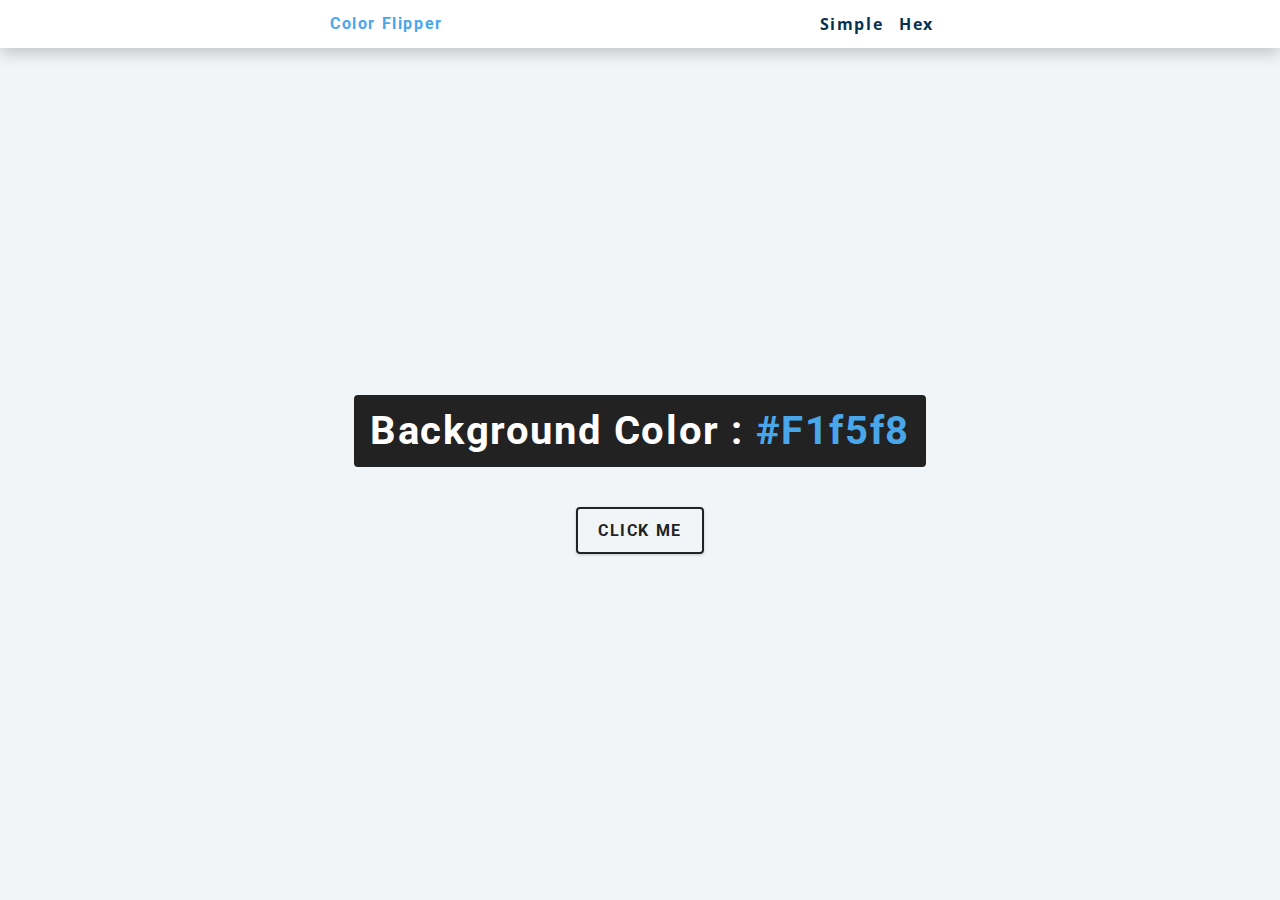
<file: index.html>
<!DOCTYPE html>
<html lang="en">
<head>
    <meta charset="UTF-8">
    <meta name="viewport" content="width=device-width, initial-scale=1.0">
    <title>Color Flipper</title>
    <link rel="stylesheet" href="styles.css">
</head>
<body>
    <nav>
        <div class="nav-center">
            <h4>color flipper</h4>
            <ul class="nav-links">
                <li>
                    <a href="index.html">simple</a>
                </li>
                <li>
                    <a href="hex.html">hex</a>
                </li>
            </ul>
        </div>
    </nav>
    <main>
        <div class="container">
            <h2>background color : <span class="color">
                #f1f5f8
            </span></h2>
           <button class="btn btn-hero" id="btn">click me</button>
        </div>
    </main>

    <script src="app.js"></script>
</body>
</html>
</file>
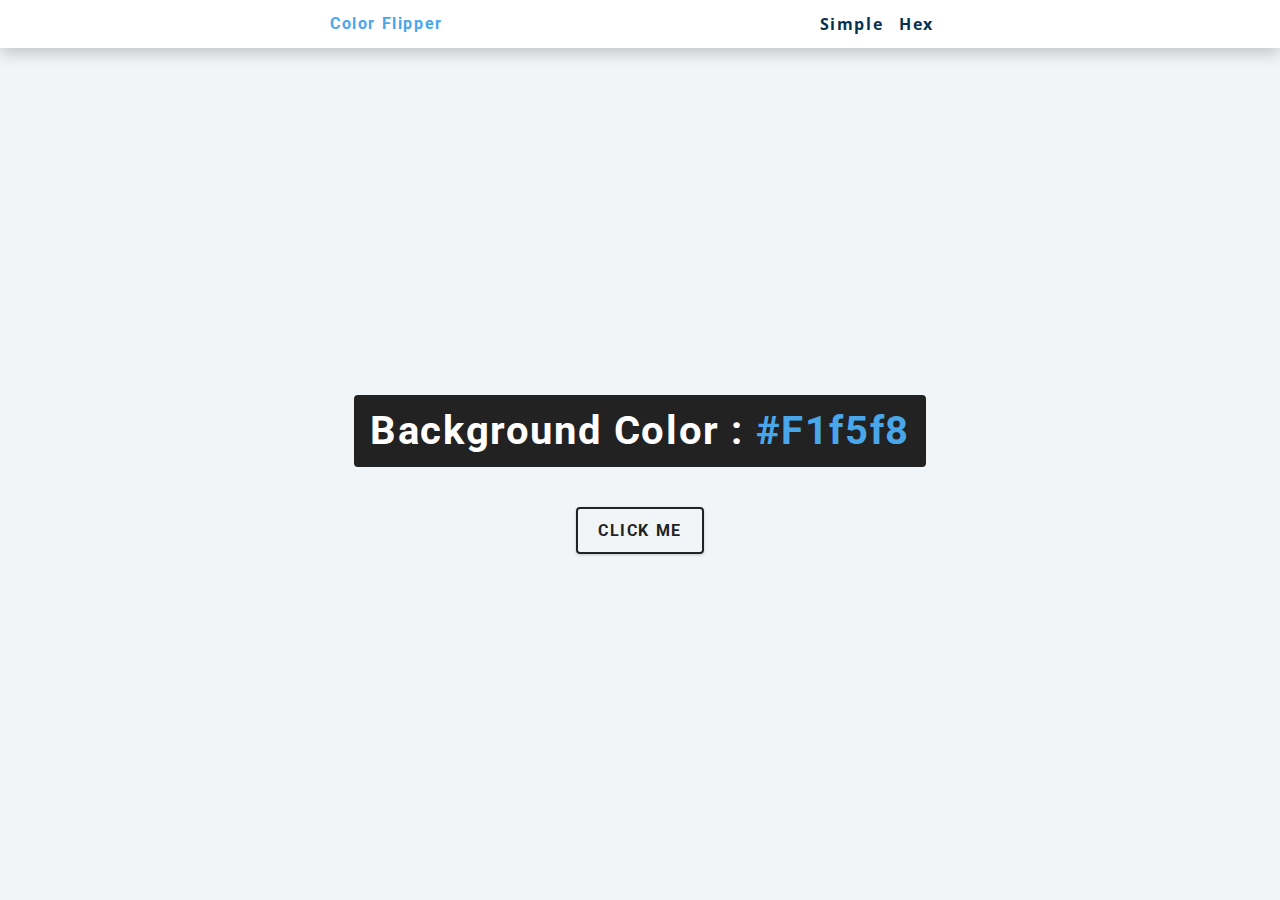
<file: hex.html>
<!DOCTYPE html>
<html lang="en">

<head>
    <meta charset="UTF-8">
    <meta name="viewport" content="width=device-width, initial-scale=1.0">
    <title>Color Flipper</title>
    <link rel="stylesheet" href="styles.css">
</head>

<body>
    <nav>
        <div class="nav-center">
            <h4>color flipper</h4>
            <ul class="nav-links">
                <li>
                    <a href="index.html">simple</a>
                </li>
                <li>
                    <a href="hex.html">hex</a>
                </li>
            </ul>
        </div>
    </nav>
    <main>
        <div class="container">
            <h2>background color : <span class="color">
                    #f1f5f8
                </span></h2>
            <button class="btn btn-hero" id="btn">click me</button>
        </div>
    </main>

    <script src="hex.js"></script>
</body>

</html>
</file>
<file: styles.css>
/*
=============== 
Fonts
===============
*/
@import url("https://fonts.googleapis.com/css?family=Open+Sans|Roboto:400,700&display=swap");

/*
=============== 
Variables
===============
*/

:root {
    /* dark shades of primary color*/
    --clr-primary-1: hsl(205, 86%, 17%);
    --clr-primary-2: hsl(205, 77%, 27%);
    --clr-primary-3: hsl(205, 72%, 37%);
    --clr-primary-4: hsl(205, 63%, 48%);
    /* primary/main color */
    --clr-primary-5: hsl(205, 78%, 60%);
    /* lighter shades of primary color */
    --clr-primary-6: hsl(205, 89%, 70%);
    --clr-primary-7: hsl(205, 90%, 76%);
    --clr-primary-8: hsl(205, 86%, 81%);
    --clr-primary-9: hsl(205, 90%, 88%);
    --clr-primary-10: hsl(205, 100%, 96%);
    /* darkest grey - used for headings */
    --clr-grey-1: hsl(209, 61%, 16%);
    --clr-grey-2: hsl(211, 39%, 23%);
    --clr-grey-3: hsl(209, 34%, 30%);
    --clr-grey-4: hsl(209, 28%, 39%);
    /* grey used for paragraphs */
    --clr-grey-5: hsl(210, 22%, 49%);
    --clr-grey-6: hsl(209, 23%, 60%);
    --clr-grey-7: hsl(211, 27%, 70%);
    --clr-grey-8: hsl(210, 31%, 80%);
    --clr-grey-9: hsl(212, 33%, 89%);
    --clr-grey-10: hsl(210, 36%, 96%);
    --clr-white: #fff;
    --clr-red-dark: hsl(360, 67%, 44%);
    --clr-red-light: hsl(360, 71%, 66%);
    --clr-green-dark: hsl(125, 67%, 44%);
    --clr-green-light: hsl(125, 71%, 66%);
    --clr-black: #222;
    --ff-primary: "Roboto", sans-serif;
    --ff-secondary: "Open Sans", sans-serif;
    --transition: all 0.3s linear;
    --spacing: 0.1rem;
    --radius: 0.25rem;
    --light-shadow: 0 5px 15px rgba(0, 0, 0, 0.1);
    --dark-shadow: 0 5px 15px rgba(0, 0, 0, 0.2);
    --max-width: 1170px;
    --fixed-width: 620px;
}

/*
=============== 
Global Styles
===============
*/

*,
::after,
::before {
    margin: 0;
    padding: 0;
    box-sizing: border-box;
}

body {
    font-family: var(--ff-secondary);
    background: var(--clr-grey-10);
    color: var(--clr-grey-1);
    line-height: 1.5;
    font-size: 0.875rem;
}

ul {
    list-style-type: none;
}

a {
    text-decoration: none;
}

h1,
h2,
h3,
h4 {
    letter-spacing: var(--spacing);
    text-transform: capitalize;
    line-height: 1.25;
    margin-bottom: 0.75rem;
    font-family: var(--ff-primary);
}

h1 {
    font-size: 3rem;
}

h2 {
    font-size: 2rem;
}

h3 {
    font-size: 1.25rem;
}

h4 {
    font-size: 0.875rem;
}

p {
    margin-bottom: 1.25rem;
    color: var(--clr-grey-5);
}

@media screen and (min-width: 800px) {
    h1 {
        font-size: 4rem;
    }

    h2 {
        font-size: 2.5rem;
    }

    h3 {
        font-size: 1.75rem;
    }

    h4 {
        font-size: 1rem;
    }

    body {
        font-size: 1rem;
    }

    h1,
    h2,
    h3,
    h4 {
        line-height: 1;
    }
}

/*  global classes */

/* section */
.section {
    padding: 5rem 0;
}

.section-center {
    width: 90vw;
    margin: 0 auto;
    max-width: 1170px;
}

@media screen and (min-width: 992px) {
    .section-center {
        width: 95vw;
    }
}

main {
    min-height: 100vh;
    display: grid;
    place-items: center;
}

/*
=============== 
Nav
===============
*/
nav {
    background: var(--clr-white);
    height: 3rem;
    display: grid;
    align-items: center;
    box-shadow: var(--dark-shadow);
}

.nav-center {
    width: 90vw;
    max-width: var(--fixed-width);
    margin: 0 auto;
    display: flex;
    align-items: center;
    justify-content: space-between;
}

.nav-center h4 {
    margin-bottom: 0;
    color: var(--clr-primary-5);
}

.nav-links {
    display: flex;
}

nav a {
    text-transform: capitalize;
    font-weight: 700;
    font-size: 1rem;
    color: var(--clr-primary-1);
    letter-spacing: var(--spacing);
    margin-right: 1rem;
}

nav a:hover {
    color: var(--clr-primary-5);
}

/*
=============== 
Container
===============
*/
main {
    min-height: calc(100vh - 3rem);
    display: grid;
    place-items: center;
}

.container {
    text-align: center;
}

.container h2 {
    background: var(--clr-black);
    color: var(--clr-white);
    padding: 1rem;
    border-radius: var(--radius);
    margin-bottom: 2.5rem;
}

.color {
    color: var(--clr-primary-5);
}

.btn-hero {
    font-family: var(--ff-primary);
    text-transform: uppercase;
    background: transparent;
    color: var(--clr-black);
    letter-spacing: var(--spacing);
    display: inline-block;
    font-weight: 700;
    transition: var(--transition);
    border: 2px solid var(--clr-black);
    cursor: pointer;
    box-shadow: 0 1px 3px rgba(0, 0, 0, 0.2);
    border-radius: var(--radius);
    font-size: 1rem;
    padding: 0.75rem 1.25rem;
}

.btn-hero:hover {
    color: var(--clr-white);
    background: var(--clr-black);
}
</file>
